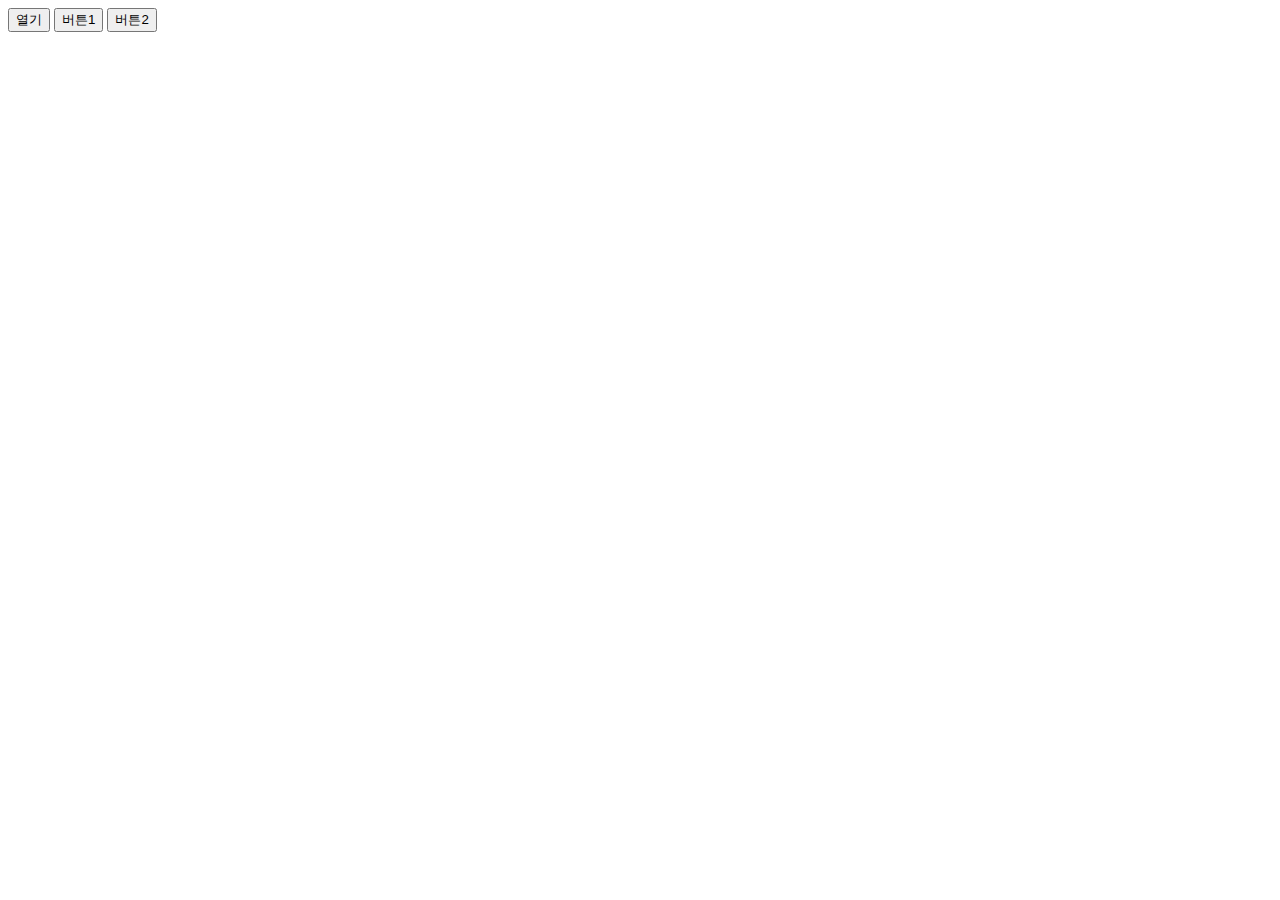
<file: index.html>
<!DOCTYPE html>
<html>
    <head>
        <meta charset="UTF-8">
        <title>Document</title>
        <link href="main.css" rel="stylesheet">
    </head>
    <body>
        <div id='alert' class="alert-box">
            <p class="title1">this is 알림창</p>
            <button id="close">닫기</button>
        </div>
        <button id="open">열기</button>
        <button onclick="controlBox('block', '아이디입력하세요')">버튼1</button>
        <button onclick="controlBox('block', '비번입력하세요')">버튼2</button>
    </body>
    <script>

        document.getElementById('open').addEventListener('mouseover', function(){
            document.getElementById('alert').style.display='block';
        });
        document.getElementById('close').addEventListener('click', function(){
            document.getElementById('alert').style.display='none';
        });

        function controlBox(val, con){
            document.getElementById('alert').style.display=val;
            document.getElementById('alert').innerHTML=con;
        }
        function controlclass(val,con){
            document.getElementsByClass('title1')[0].innerHTML="알림창입니다.";
        }
    </script>
</html>
</file>
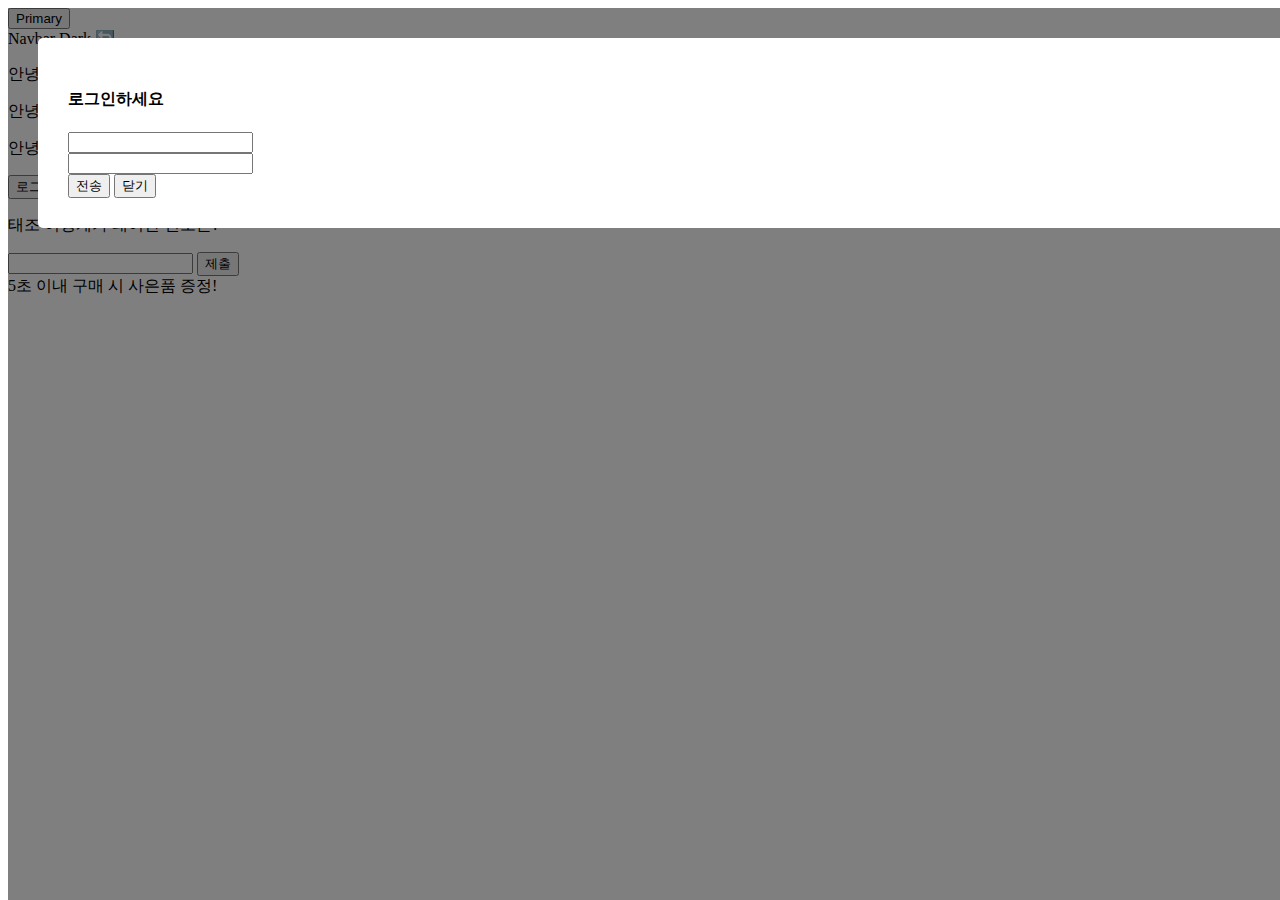
<file: bootstrap.html>
<!doctype html>
<html lang="en">
  <head>
    <meta charset="utf-8">
    <meta name="viewport" content="width=device-width, initial-scale=1">
    <title>Bootstrap demo</title>
    <link href="https://cdn.jsdelivr.net/npm/bootstrap@5.2.3/dist/css/bootstrap.min.css" rel="stylesheet" integrity="sha384-rbsA2VBKQhggwzxH7pPCaAqO46MgnOM80zW1RWuH61DGLwZJEdK2Kadq2F9CUG65" crossorigin="anonymous">
    <link href="main.css" rel="stylesheet">
  </head>
  <body class="">
    <div class="black-bg show-modal"> 
      <!-- 시작 스타일과 최종 스타일로 class를 나누기 -->
        <div class="white-bg">
          <h4>로그인하세요</h4>
          <form action="success.html">
            <div class="my-3">
              <input type="text" class="form-control">
             </div>
             <div class="my-3">
               <input type="password" class="form-control">
             </div>
             <button type="submit" class="btn btn-primary" id="mysubmit">전송</button>
             <button type="button" class="btn btn-danger" id="close">닫기</button>
          </form> 
        </div>
      </div> 
    <button type="button" class="btn btn-primary">Primary</button>
    <nav class="navbar navbar-light bg-light">
        <div class="container-fluid">
          <span class="navbar-brand">Navbar</span>
          <span class="badge bg-dark">Dark 🔄</span>
          <button class="navbar-toggler" type="button">
            <span class="navbar-toggler-icon"></span>
          </button>
        </div>
      </nav> 
      <ul class="list-group">
        <li class="list-group-item">An item</li>
        <li class="list-group-item">A second item</li>
        <li class="list-group-item">A third item</li>
        <li class="list-group-item">A fourth item</li>
        <li class="list-group-item">And a fifth one</li>
      </ul>
      <p class="hello">안녕</p>
      <p class="hello">안녕</p>
      <p class="hello">안녕</p>
      <button id="login-btn">로그인</button>
      <p>태조 이성계가 태어난 연도는?</p>
      <input type="text" id="answer">
      <button id="send-answer">제출</button>
      <div class="alert alert-danger">
        5초 이내 구매 시 사은품 증정!
      </div>
      
    <script src="https://cdn.jsdelivr.net/npm/bootstrap@5.2.3/dist/js/bootstrap.bundle.min.js" integrity="sha384-kenU1KFdBIe4zVF0s0G1M5b4hcpxyD9F7jL+jjXkk+Q2h455rYXK/7HAuoJl+0I4" crossorigin="anonymous"></script>
    <script src="https://code.jquery.com/jquery-3.7.1.min.js" integrity="sha256-/JqT3SQfawRcv/BIHPThkBvs0OEvtFFmqPF/lYI/Cxo=" crossorigin="anonymous"></script>
    <script>
        //document.querySelector('.hello').innerHTML = '바보';
        $('.hello').css('color', 'red');
        $('.hello').addClass('show');
        $('.hello').html('바보');
        $('#test-btn').on('click', function(){
            $('.hello').fadeOut();
        })
        $('#login-btn').on('click', function(){
            $('.black-bg').addClass('show-modal');
        })
        $('#close').on('click', function(){
            $('.black-bg').removeClass('show-modal');
        })
        document.querySelector('.navbar-toggler').addEventListener('click', function(){
            document.querySelectorAll('.list-group')[0].classList.toggle('show');
        });

        document.querySelector('#mysubmit').addEventListener('click', function(e){
          if(document.querySelectorAll('.form-control')[0].value == '' || document.querySelectorAll('.form-control')[1].value == ''){
            e.preventDefault();
            alert('아이디 또는 비밀번호를 입력하세요');
          }
          else if(document.querySelectorAll('.form-control')[1].value.length < 6){
            e.preventDefault();
            alert('비밀번호는 6자 이상으로 입력하세요.');
          }
          else if(!(/\S+@\S+.\S+/.test(document.querySelectorAll('.form-control')[0].value))){
            e.preventDefault();
            alert('이메일 형식이 아닙니다.');
          }
        })
        var count = 0;
        $('.badge').on('click', function(){
          count++;
          console.log(count);
            if(count % 2){
            document.querySelector('.badge').innerHTML = 'Light 🔄';
          }
          else{
            document.querySelector('.badge').innerHTML = 'Dark 🔄'
          }
        })

        let age = 24;
        const town = 'cheonan';

        var 예금액 = 60000;
        var 미래예금액 = 0;

        if(예금액 >= 50000){
          미래예금액 = 예금액 * 1.2 * 1.2;
        }
        else{
          미래예금액 = 예금액 * 1.15 * 1.15;
        }
        console.log(미래예금액);

        var first = 360;
        console.log(first + first * (2/3) + first * (2/3) * (2/3));

        var answer_count = 0;

        $('#send-answer').on('click', function(){
          answer_count++;
          if(document.getElementById('answer').value == 1335){
            alert('성공');
          }
          else if(answer_count >= 3){
            alert('멍청아');
          }
        })

        let interval = setInterval(decrease, 1000);
        var sec = 4;
        function decrease(){
          if(sec == 0){
            $('.alert').hide();
            clearInterval(interval);
          }
          else{
          document.getElementsByClassName('alert')[0].innerHTML = sec + "초 이내 구매 시 사은품 증정";
          sec--;
          }
        }

        </script>
    
  </body>
</html>
</file>
<file: main.css>
.alert-box{
    background-color:skyblue;
    padding:20px;
    color:white;
    border-radius:5px;
    display:none;
}
.list-group{
    display: none;
}
.show{
    display: block;
}
.black-bg {
    width : 100%;
    height : 100%;
    position : fixed;
    background : rgba(0,0,0,0.5);
    z-index : 5;
    padding: 30px;
    visibility: hidden;
    opacity: 0;
    transition: all 1s;
  }
  .white-bg {
    background: white;
    border-radius: 5px;
    padding: 30px;
  }
  .show-modal{
    visibility: visible;
    opacity: 1;
  }
  .dark{
    background: black;
    color: white;
  }
</file>
